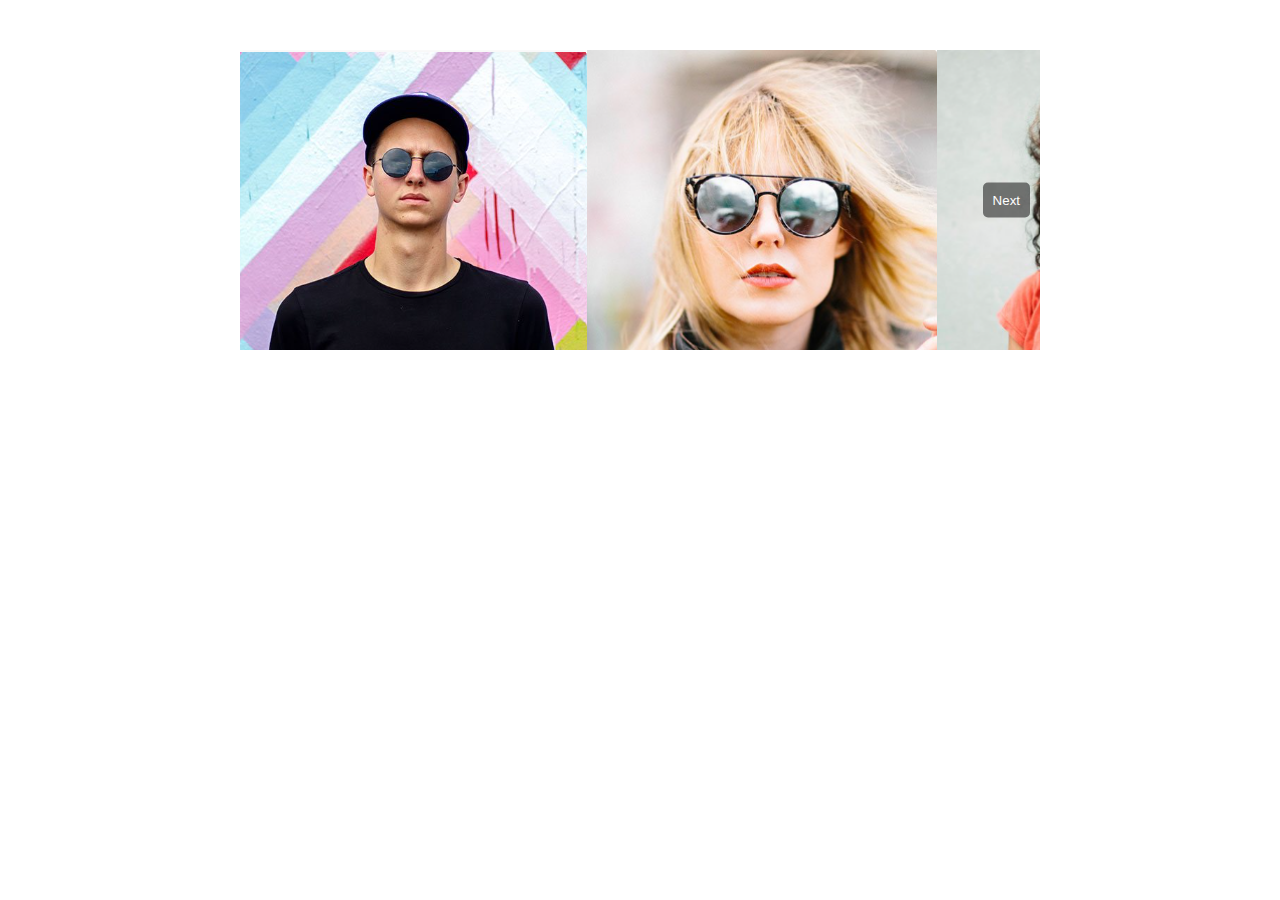
<file: Animated Image Carousel/index.html>
<!DOCTYPE html>
<html lang="en">
<head>
<meta charset="UTF-8">
<meta name="viewport" content="width=device-width, initial-scale=1.0">
<title>Animated Image Carousel</title>
<link rel="stylesheet" href="style.css">
</head>
<body>
<div class="container">
    <div class="carousel">
        <div class="carousel-images">
            <img src="Screenshot 2024-01-27 211234.png" alt="Image 1">
            <img src="Screenshot 2024-01-27 211254.png" alt="Image 2">
            <img src="Screenshot 2024-01-27 211313.png" alt="Image 3">
            <img src="Screenshot 2024-01-27 211330.png" alt="Image 4">
        </div>
        <button class="next" onclick="slideNext()">Next</button>
    </div>
</div>
<script src="script.js"></script>
</body>
</html>
</file>
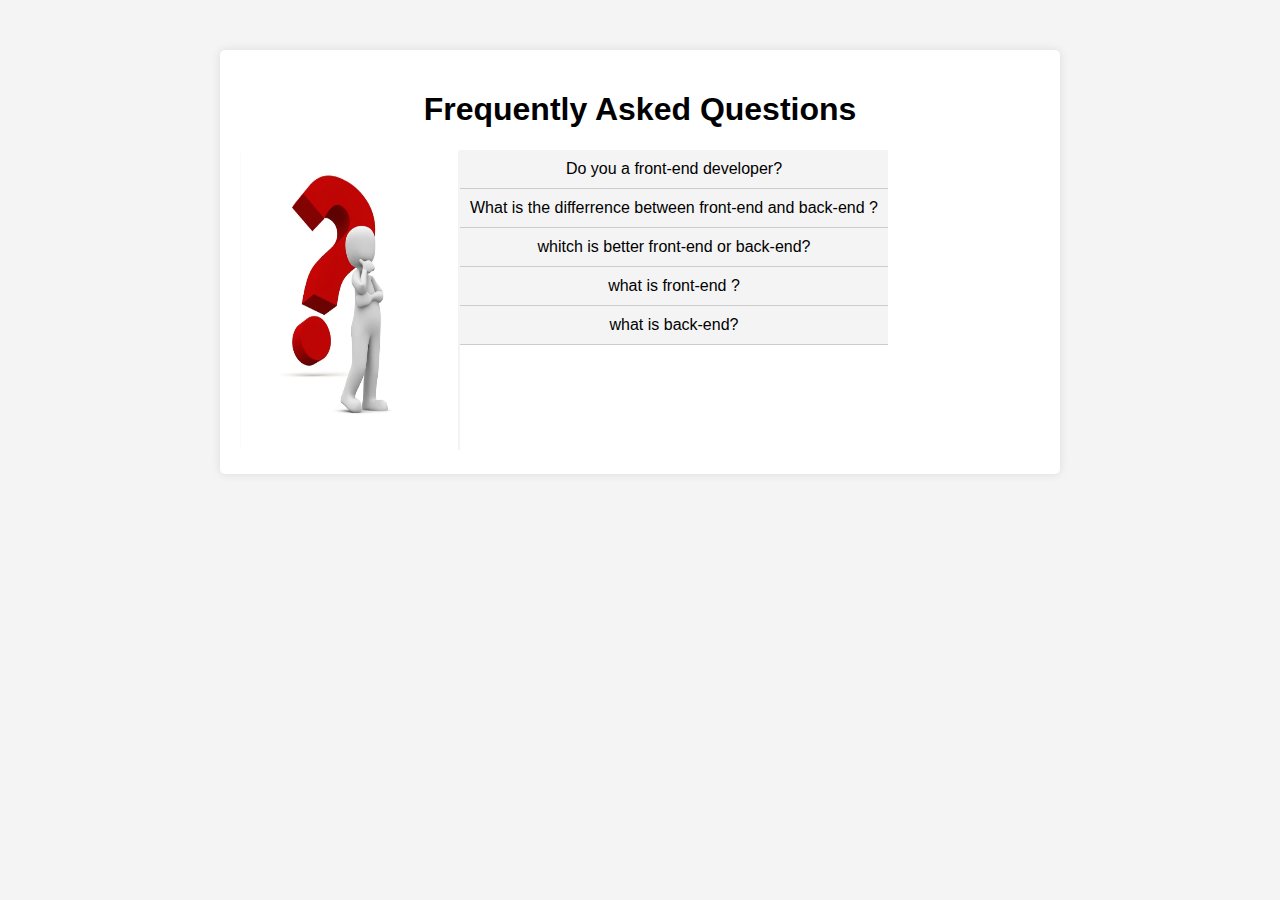
<file: FAQ/index.html>
<!DOCTYPE html>
<html lang="en">
<head>
<meta charset="UTF-8">
<meta name="viewport" content="width=device-width, initial-scale=1.0">
<title>FAQ</title>
<link rel="stylesheet" href="style.css">
</head>
<body>
<div class="container">
    <h1>Frequently Asked Questions</h1>
   <div class="all"><div class="photo">
    <img src="Screenshot 2024-03-25 222749.png" alt="img">
</div> <div class="accordion">
    <div class="accordion-item">
        <div class="accordion-title" onclick="toggleAccordion(this)">Do you a front-end developer?</div>
        <div class="accordion-content">
            <p>Lorem ipsum, dolor sit amet consectetur adipisicing elit. Quae deleniti quasi molestias.</p>
        </div>
    </div>
    <div class="accordion-item">
        <div class="accordion-title" onclick="toggleAccordion(this)">What is the differrence between front-end and back-end ?</div>
        <div class="accordion-content">
            <p>Lorem ipsum, dolor sit amet consectetur adipisicing elit. Quae deleniti quasi molestias.</p>
        </div>
    </div>
    <div class="accordion-item">
        <div class="accordion-title" onclick="toggleAccordion(this)">whitch is better front-end or back-end?</div>
        <div class="accordion-content">
            <p>Lorem ipsum, dolor sit amet consectetur adipisicing elit. Quae deleniti quasi molestias.</p>
        </div>
    </div>
    <div class="accordion-item">
        <div class="accordion-title" onclick="toggleAccordion(this)">what is front-end ?</div>
        <div class="accordion-content">
            <p>Lorem ipsum, dolor sit amet consectetur adipisicing elit. Quae deleniti quasi molestias.</p>
        </div>
    </div>
    <div class="accordion-item">
        <div class="accordion-title" onclick="toggleAccordion(this)">what is back-end?</div>
        <div class="accordion-content">
            <p>Lorem ipsum, dolor sit amet consectetur adipisicing elit. Quae deleniti quasi molestias.</p>
        </div>
    </div>
</div>
</div>
</div>
<script src="script.js"></script>
</body>
</html>
</file>
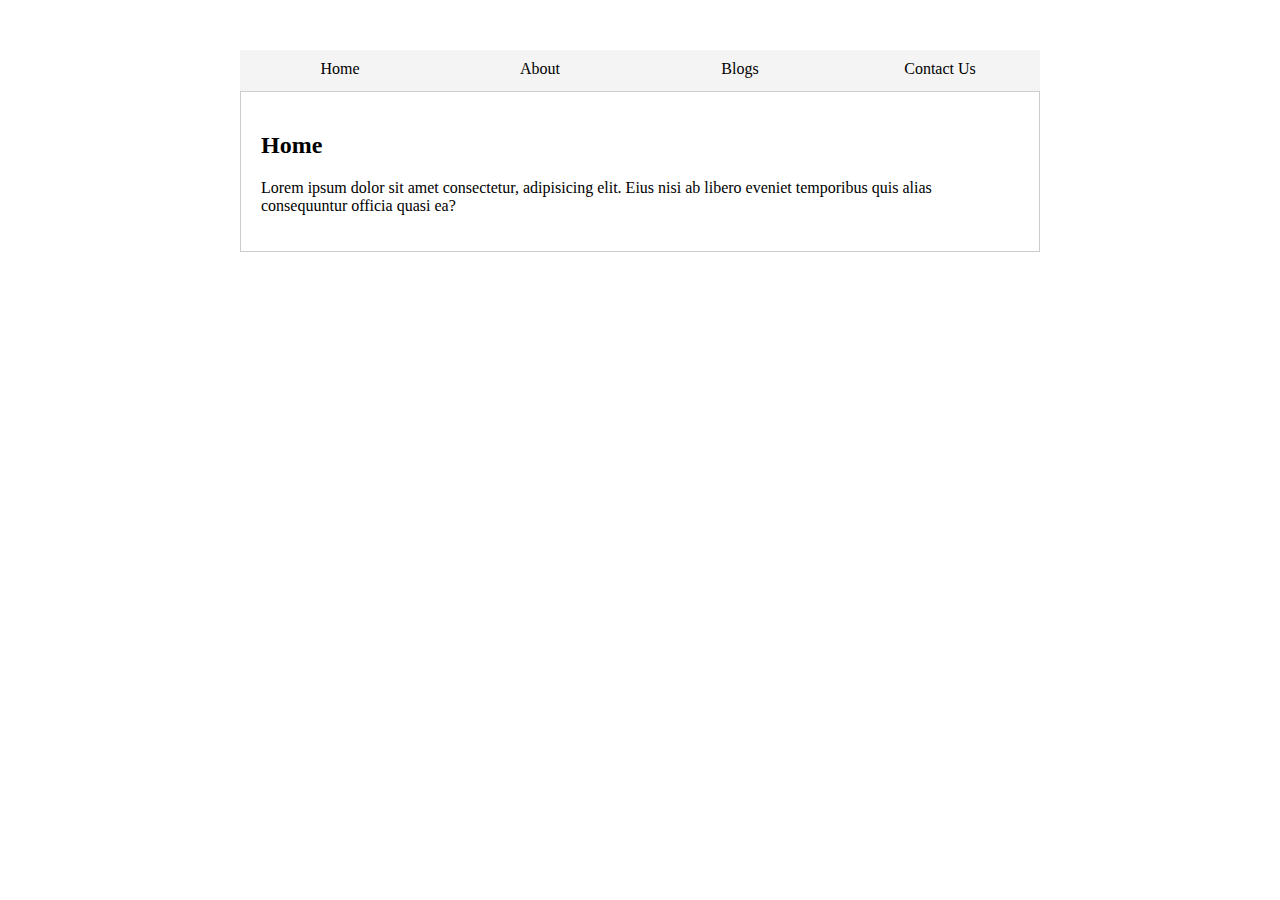
<file: tabs/index.html>
<!DOCTYPE html>
<html lang="en">
<head>
<meta charset="UTF-8">
<meta name="viewport" content="width=device-width, initial-scale=1.0">
<title>Tabs</title>
<link rel="stylesheet" href="style.css">
</head>
<body>
<div class="tabs">
    <div class="tab-header">
        <div class="tab" onclick="openTab(event, 'tab1')">Home</div>
        <div class="tab" onclick="openTab(event, 'tab2')">About</div>
        <div class="tab" onclick="openTab(event, 'tab3')">Blogs</div>
        <div class="tab" onclick="openTab(event, 'tab4')">Contact Us</div>

    </div>
    <div id="tab1" class="tab-content">
        <h2>Home</h2>
        <p>Lorem ipsum dolor sit amet consectetur, adipisicing elit. Eius nisi ab libero eveniet temporibus quis alias consequuntur officia quasi ea?</p>
    </div>
    <div id="tab2" class="tab-content">
        <h2>About</h2>
        <p>Lorem ipsum dolor sit amet consectetur adipisicing elit. Corrupti nam facere expedita, tempora sit eligendi reprehenderit veniam impedit repellat magnam.</p>
    </div>
    <div id="tab3" class="tab-content">
        <h2>Blogs</h2>
        <p>Lorem ipsum dolor sit amet consectetur adipisicing elit. Porro iusto quibusdam minima, nobis quos accusamus cupiditate quia culpa inventore dignissimos?</p>
    </div>
    <div id="tab4" class="tab-content">
        <h2>Contact Us</h2>
        <p>Lorem ipsum dolor sit amet consectetur adipisicing elit. Porro iusto quibusdam minima, nobis quos accusamus cupiditate quia culpa inventore dignissimos?</p>
    </div>
</div>
<script src="script.js"></script>
</body>
</html>
</file>
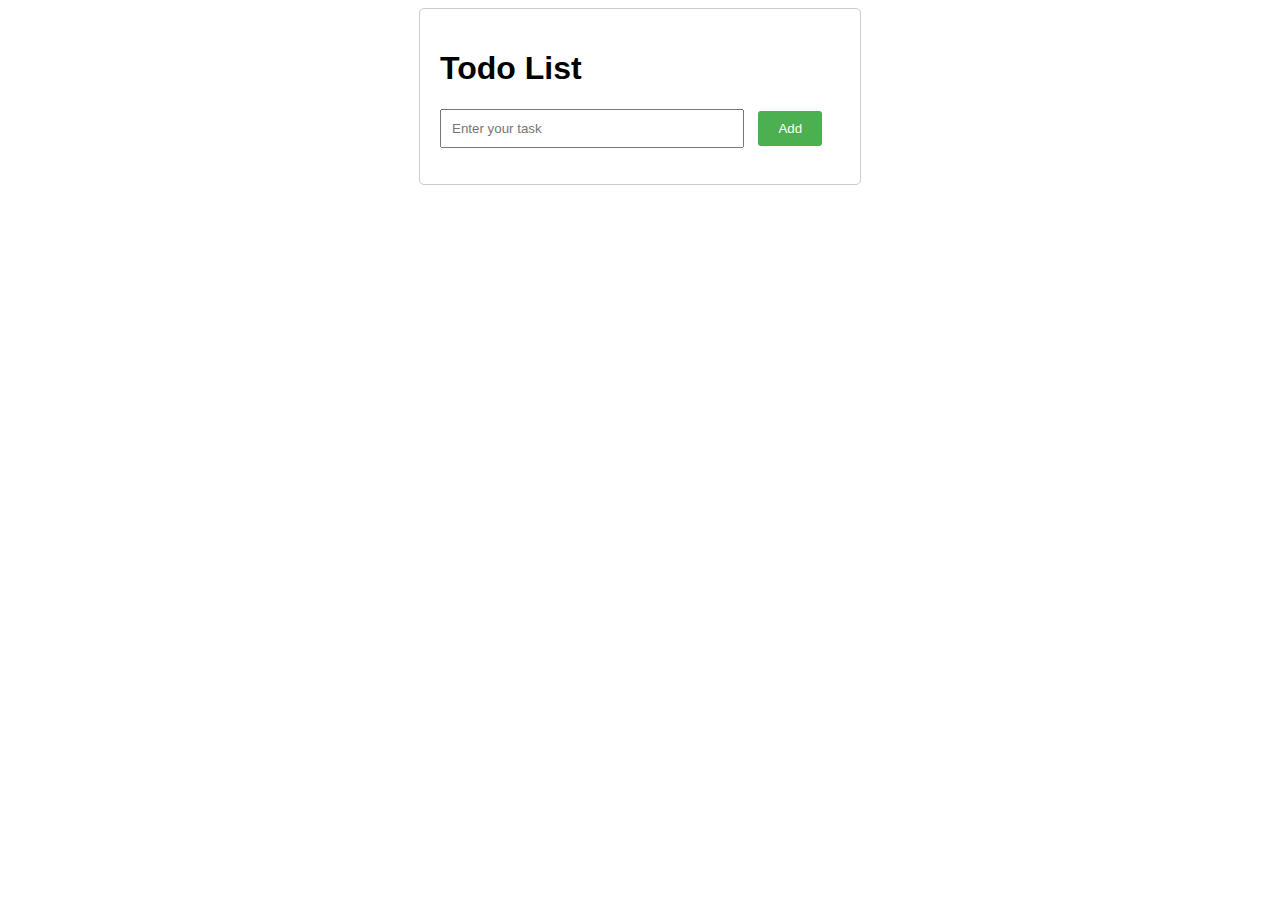
<file: Todo List/index.html>
<!DOCTYPE html>
<html lang="en">
<head>
<meta charset="UTF-8">
<meta name="viewport" content="width=device-width, initial-scale=1.0">
<title>Todo List App</title>
<link rel="stylesheet" href="style.css">
</head>
<body>
<div class="container">
    <h1>Todo List</h1>
    <input type="text" id="todoInput" placeholder="Enter your task">
    <button onclick="addTodo()">Add</button>
    <ul id="todoList"></ul>
</div>
<script src="script.js"></script>
</body>
</html>
</file>
<file: Animated Image Carousel/style.css>
.container {
    max-width: 800px;
    margin: 50px auto;
    position: relative;
    overflow: hidden;
}

.carousel {
    position: relative;
    width: 100%;
    height: 300px;
}

.carousel-images {
    display: flex;
    transition: transform 0.5s ease;
}

.carousel-images img {
    width: 100%;
    height: auto;
    object-fit: cover;
}

button {
    position: absolute;
    top: 50%;
    right: 10px;
    transform: translateY(-50%);
    background-color: rgba(0, 0, 0, 0.5);
    color: white;
    border: none;
    cursor: pointer;
    padding: 10px;
    border-radius: 5px;
    transition: background-color 0.3s ease;
}

button:hover {
    background-color: rgba(0, 0, 0, 0.7);
}
</file>
<file: FAQ/style.css>
body {
    font-family: Arial, sans-serif;
    background-color: #f4f4f4;
    margin: 0;
    padding: 0;
}

.container {
    max-width: 800px;
    margin: 50px auto;
    background-color: #fff;
    padding: 20px;
    border-radius: 5px;
    box-shadow: 0 0 10px rgba(0, 0, 0, 0.1);
}
.all{
    display: flex;
text-align: center;}
img{
    width: 220px;
    height: 300px;
}
h1 {
    text-align: center;
}

.accordion-item {
    border-bottom: 1px solid #ccc;
}

.accordion-title {
    background-color: #f4f4f4;
    padding: 10px;
    cursor: pointer;
}

.accordion-content {
    display: none;
    padding: 10px;
}

.accordion-content p {
    margin: 0;
}
</file>
<file: tabs/style.css>
.tabs {
    max-width: 800px;
    margin: 50px auto;
}

.tab-header {
    display: flex;
}

.tab {
    flex: 1;
    padding: 10px;
    text-align: center;
    background-color: #f4f4f4;
    cursor: pointer;
}
.tab:hover{
    color: blue;
}
.tab:after{
    content: "";
    display: block;
    width: 0;
height: 3px;
background-color: #0c0c90;
transition: width 0.5s;
border-radius: 25px;
}
.tab:hover:after{
    width: 100%;
    }
.tab-content {
    display: none;
    padding: 20px;
    border: 1px solid #ccc;
}

.tab-content.show {
    display: block;
}
</file>
<file: Todo List/style.css>
/* *{
    padding: 0;
    margin: 0;
    box-sizing: border-box;
} */
body {
    font-family: Arial, sans-serif;
}

.container {
    max-width: 400px;
    margin: 0 auto;
    padding: 20px;
    border: 1px solid #ccc;
    border-radius: 5px;
}

input[type="text"] {
    width: 70%;
    padding: 10px;
    margin-right: 10px;
}

button {
    padding: 10px 20px;
    background-color: #4CAF50;
    color: white;
    border: none;
    border-radius: 3px;
    cursor: pointer;
}

button:hover {
    background-color: #45a049;
}

ul {
    list-style-type: none;
    padding: 0;
}

li {
    margin: 10px 0;
}

.delete-btn {
    background-color: #f44336;
    color: white;
    border: none;
    padding: 5px 10px;
    border-radius: 3px;
    cursor: pointer;
    margin-left: 10px;
}

.delete-btn:hover {
    background-color: #d32f2f;
}
</file>
